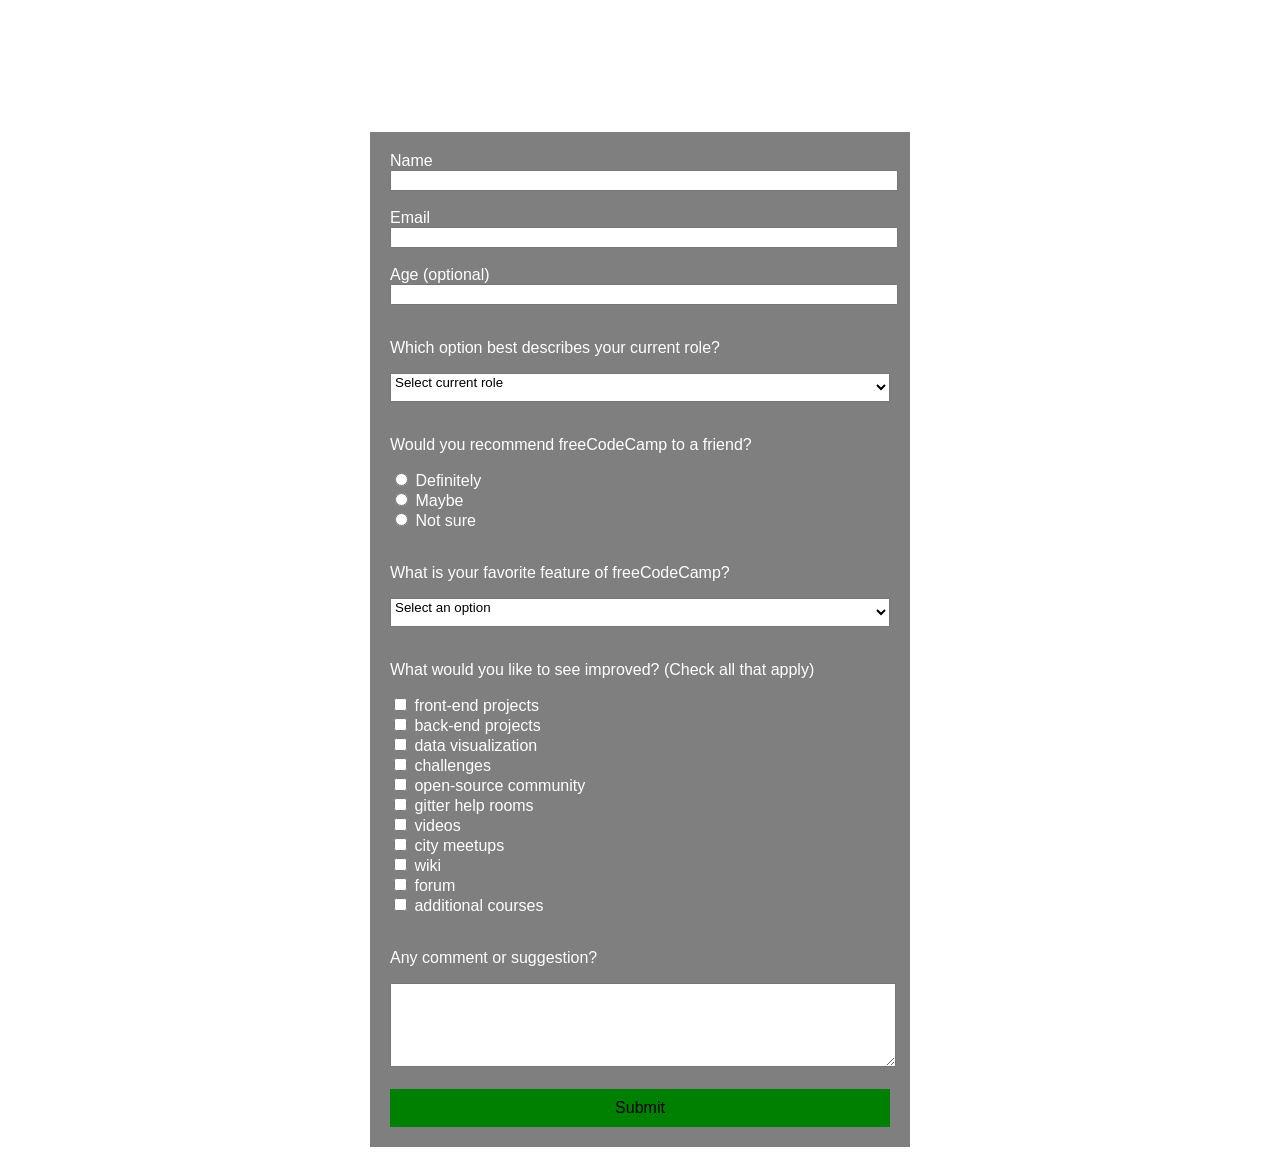
<file: index.html>
<!DOCTYPE html>
<!-- @format -->
<html lang="en">
<head>
  <meta charset="UTF-8" />
  <meta name="viewport" content="width=device-width, initial-scale=1.0" />
  <title>Survey Form</title>
  <link rel="stylesheet" href="style.css" />
</head>

<body>
  <header>
    <h1 id="page-title">freeCodeCamp Survey Form</h1>
    <p>Thank you for taking the time to help us improve the platform</p>
  </header>

  <br />

  <main class="form-box">
    <form action="/submit-data" method="POST">
      <label for="username">Name</label><br />
      <input id="username" name="username" type="text" required /><br /><br />

      <label for="user-email">Email</label><br />
      <input id="user-email" name="email" type="email" required /><br /><br />

      <label for="user-age">Age (optional)</label><br />
      <input id="user-age" name="age" type="number" min="1" /><br /><br />

      <p>Which option best describes your current role?</p>
      <select id="role" name="role">
        <option value="" disabled selected>Select current role</option>
        <option value="student">Student</option>
        <option value="full-time-job">Full Time Job</option>
        <option value="full-time-learner">Full Time Learner</option>
        <option value="prefer-not-to-say">Prefer not to say</option>
        <option value="other">Other</option>
      </select><br /><br />

      <p>Would you recommend freeCodeCamp to a friend?</p>

      <label>
        <input type="radio" name="recommend" value="definitely" />
        Definitely
      </label><br />

      <label>
        <input type="radio" name="recommend" value="maybe" />
        Maybe
      </label><br />

      <label>
        <input type="radio" name="recommend" value="not-sure" />
        Not sure
      </label><br /><br />

      <p>What is your favorite feature of freeCodeCamp?</p>
      <select id="feature" name="feature">
        <option value="" disabled selected>Select an option</option>
        <option value="challenges">Challenges</option>
        <option value="projects">Projects</option>
        <option value="community">Community</option>
        <option value="open-source">Open Source</option>
      </select><br /><br />

      <p>What would you like to see improved? (Check all that apply)</p>

      <label>
        <input type="checkbox" id="improve-front-end" value="front-end-projects" />
        front-end projects
      </label><br />

      <label>
        <input type="checkbox" id="improve-back-end" value="back-end-projects" />
        back-end projects
      </label><br />

      <label>
        <input type="checkbox" id="improve-data" value="data-visualization" />
        data visualization
      </label><br />

      <label>
        <input type="checkbox" id="improve-challenges" value="challenges" />
        challenges
      </label><br />

      <label>
        <input type="checkbox" id="improve-open-source" value="open-source-community" />
        open-source community
      </label><br />

      <label>
        <input type="checkbox" id="improve-gitter-help" value="gitter-help-rooms" />
        gitter help rooms
      </label><br />

      <label>
        <input type="checkbox" id="improve-videos" value="videos" />
        videos
      </label><br />

      <label>
        <input type="checkbox" id="improve-city-meetups" value="city-meetups" />
        city meetups
      </label><br />

      <label>
        <input type="checkbox" id="improve-wiki" value="wiki" />
        wiki
      </label><br />

      <label>
        <input type="checkbox" id="improve-forum" value="forum" />
        forum
      </label><br />

      <label>
        <input type="checkbox" id="improve-courses" value="additional-courses" />
        additional courses
      </label><br /><br />

      <p>Any comment or suggestion?</p>
      <textarea id="comments" name="comments" rows="4"></textarea><br /><br />

      <button type="submit" id="submit">Submit</button>
    </form>
  </main>
</body>
</html>
</file>
<file: style.css>
/** @format */

body {
  background-image: linear-gradient(rgba(108 108 224 /70%)), url("asset/images/images.jpg");
  background-repeat: no-repeat;
  background-size: cover;
  background-position: center;
  background-attachment: fixed;
  color: white;
  font-family: sans-serif;
}

.form-box {
  border: none;
  background-color: #03010180;
  padding: 20px;
  max-width: 500px;
  margin: auto;
  font-size: medium;
}

header {
  text-align: center;
}

#username {
  width: 100%;
}

#user-email {
  width: 100%;
}

#user-age {
  width: 100%;
}

#role {
  width: 100%;
  padding-bottom: 10px;
}

#feature {
  width: 100%;
  padding-bottom: 10px;
}

#comments {
  width: 100%;
  padding-bottom: 20px;
}

#submit {
  width: 100%;
  background-color: green;
  border: none;
  padding: 10px 20px;
  cursor: pointer;
  font-size: 16px;
}
</file>
